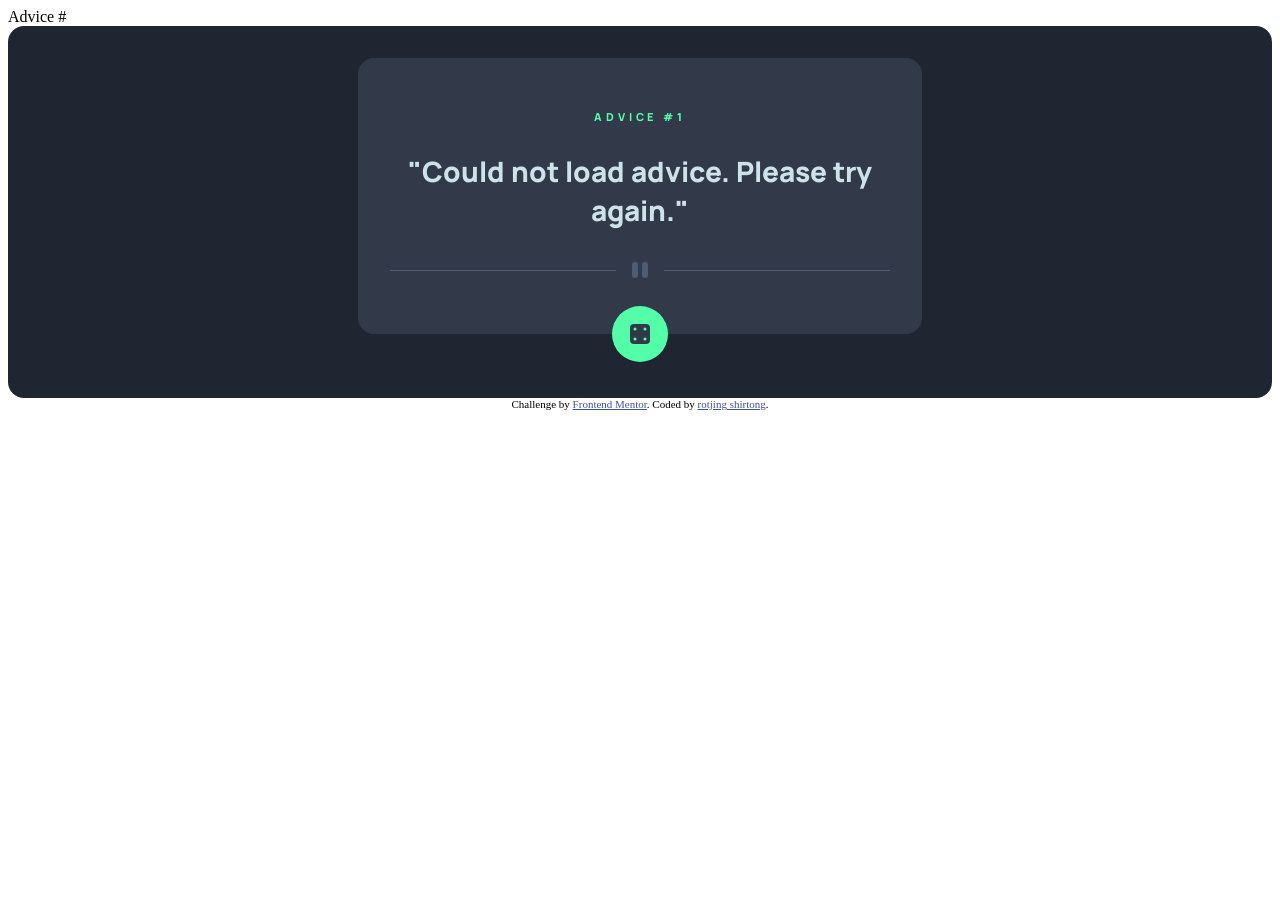
<file: index.html>
<!DOCTYPE html>
<html lang="en">
<head>
  <meta charset="UTF-8">
  <meta name="viewport" content="width=device-width, initial-scale=1.0"> <!-- displays site properly based on user's device -->

  <link rel="icon" type="image/png" sizes="32x32" href="./images/favicon-32x32.png">
  
  <title>Frontend Mentor | Advice generator app</title>
<link rel="stylesheet" href="./index.css">
  <!-- Feel free to remove these styles or customise in your own stylesheet 👍 -->
  <style>
    .attribution { font-size: 0.6875rem; text-align: center; }
    .attribution a { color: hsl(228, 45%, 44%); }
  </style>
</head>
<body>

  Advice #<!-- Advice ID goes here -->
<div class="advice-root">
  <div class="card" id="card">
    <p class="advice-label" id="label">ADVICE #1</p>
    <p class="advice-text" id="text">"It is easy to sit up and take notice, what's difficult is getting up and taking action."</p>
    <div class="divider">
      <div class="divider-line"></div>
      <div class="divider-dots">
        <div class="dot"></div>
        <div class="dot"></div>
      </div>
      <div class="divider-line"></div>
    </div>
    <button class="dice-btn" id="diceBtn" aria-label="Get new advice">
      <svg viewBox="0 0 24 24" fill="none" xmlns="http://www.w3.org/2000/svg">
        <rect x="2" y="2" width="20" height="20" rx="4" fill="hsl(217,19%,24%)"/>
        <circle cx="7" cy="7" r="1.5" fill="hsl(217,19%,24%)" stroke="hsl(217,19%,24%)"/>
        <circle cx="7" cy="7" r="1.5" fill="hsl(150,100%,66%)"/>
        <circle cx="17" cy="7" r="1.5" fill="hsl(150,100%,66%)"/>
        <circle cx="7" cy="17" r="1.5" fill="hsl(150,100%,66%)"/>
        <circle cx="17" cy="17" r="1.5" fill="hsl(150,100%,66%)"/>
      </svg>
    </button>
  </div>
</div>

<script>
(async () => {
  const labelEl = document.getElementById('label');
  const textEl = document.getElementById('text');
  const btn = document.getElementById('diceBtn');
  const card = document.getElementById('card');

  async function fetchAdvice() {
    btn.disabled = true;
    card.classList.add('loading');
    try {
      const res = await fetch('https://api.adviceslip.com/advice', { cache: 'no-cache' });
      const data = await res.json();
      const slip = data.slip;
      labelEl.textContent = `ADVICE #${slip.id}`;
      textEl.textContent = `"${slip.advice}"`;
    } catch(e) {
      textEl.textContent = '"Could not load advice. Please try again."';
    }
    card.classList.remove('loading');
    btn.disabled = false;
  }

  btn.addEventListener('click', fetchAdvice);
  fetchAdvice();
})();
</script>

  
  
  <footer class="attribution">
    Challenge by <a href="https://www.frontendmentor.io?ref=challenge">Frontend Mentor</a>. 
    Coded by <a href="#">rotjing shirtong</a>.
  </footer>
</body>
</html>
</file>
<file: index.css>
@import url('https://fonts.googleapis.com/css2?family=Manrope:wght@800&display=swap');
  .advice-root {
    min-height: 340px;
    display: flex;
    align-items: center;
    justify-content: center;
    background: hsl(218, 23%, 16%);
    border-radius: 16px;
    padding: 2rem 1rem 4rem;
    box-sizing: border-box;
  }
  .card {
    background: hsl(217, 19%, 24%);
    border-radius: 16px;
    padding: 2.5rem 2rem 3.5rem;
    max-width: 500px;
    width: 100%;
    position: relative;
    text-align: center;
    font-family: 'Manrope', sans-serif;
  }
  .advice-label {
    font-family: 'Manrope', sans-serif;
    font-weight: 800;
    font-size: 11px;
    letter-spacing: 0.35em;
    color: hsl(150, 100%, 66%);
    margin-bottom: 1.5rem;
  }
  .advice-text {
    font-family: 'Manrope', sans-serif;
    font-weight: 800;
    font-size: clamp(20px, 4vw, 28px);
    color: hsl(193, 38%, 86%);
    line-height: 1.4;
    margin-bottom: 2rem;
  }
  .divider {
    display: flex;
    align-items: center;
    gap: 1rem;
    margin-bottom: 0;
  }
  .divider-line {
    flex: 1;
    height: 1px;
    background: hsl(217, 19%, 38%);
  }
  .divider-dots {
    display: flex;
    gap: 4px;
  }
  .dot {
    width: 6px;
    height: 16px;
    background: hsl(217, 19%, 38%);
    border-radius: 3px;
  }
  .dice-btn {
    position: absolute;
    bottom: -28px;
    left: 50%;
    transform: translateX(-50%);
    width: 56px;
    height: 56px;
    border-radius: 50%;
    background: hsl(150, 100%, 66%);
    border: none;
    cursor: pointer;
    display: flex;
    align-items: center;
    justify-content: center;
    transition: box-shadow 0.2s, background 0.2s;
    outline: none;
  }
  .dice-btn:hover {
    box-shadow: 0 0 0 16px hsla(150, 100%, 66%, 0.18);
  }
  .dice-btn:active {
    background: hsl(150, 100%, 58%);
  }
  .dice-btn svg {
    width: 24px;
    height: 24px;
  }
  .loading {
    opacity: 0.5;
    transition: opacity 0.2s;
  }
  @media (max-width: 480px) {
    .card { padding: 2rem 1.25rem 3.5rem; }
  }
</file>
